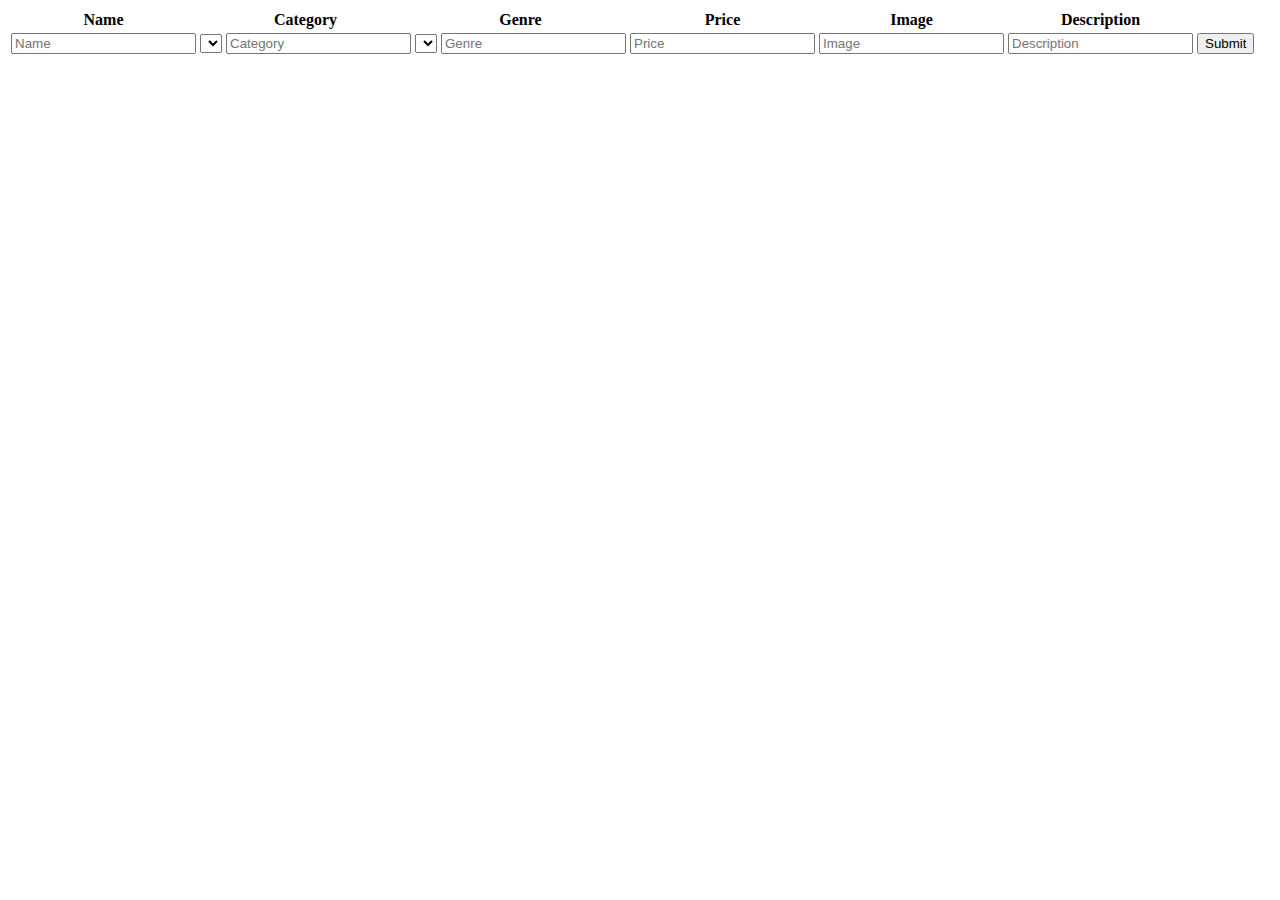
<file: group8_restapi/GamersUnited.RestAPI/wwwroot/examples/addProduct/index.html>
<!DOCTYPE html>
<html lang="en">
<head>
    <meta charset="UTF-8">
    <title>Awesome Webshop</title>
</head>
<body>
    <table id="gamesTable">
        <thead>
        <tr>
            <th>Name</th>
            <th>Category</th>
            <th>Genre</th>
            <th>Price</th>
            <th>Image</th>
            <th>Description</th>
        </tr>
		    <form id="addForm">
                <tr>
                    <th><input id="gameName" placeholder="Name"></th>
                    <th>
                        <select id="gameCategoryDrop"></select>

                        <input id="gameCategoryField" placeholder="Category">
                    </th>
                    <th>
                        <select id="gameGenreDrop"></select>

                        <input id="gameGenre" placeholder="Genre">
                    </th>
                    <th><input type="number" step="0.01" id="gamePrice" placeholder="Price"></th>
                    <th><input id="gameImage" placeholder="Image"></th>
                    <th><input id="gameDescription" placeholder="Description"></th>
                    <th><button type="submit">Submit</button></th>
                </tr>
            </form>
        </thead>
    </table>

    <script src="https://ajax.googleapis.com/ajax/libs/jquery/3.3.1/jquery.min.js"></script>
    <script src='script/games.js' type="text/javascript"></script>
    <script src='script/exceptionHandler.js' type="text/javascript"></script>
    <script src='script/productCategory.js' type="text/javascript"></script>
    <script src='script/gameGenre.js' type='text/javascript'></script>
</body>
</html>
</file>
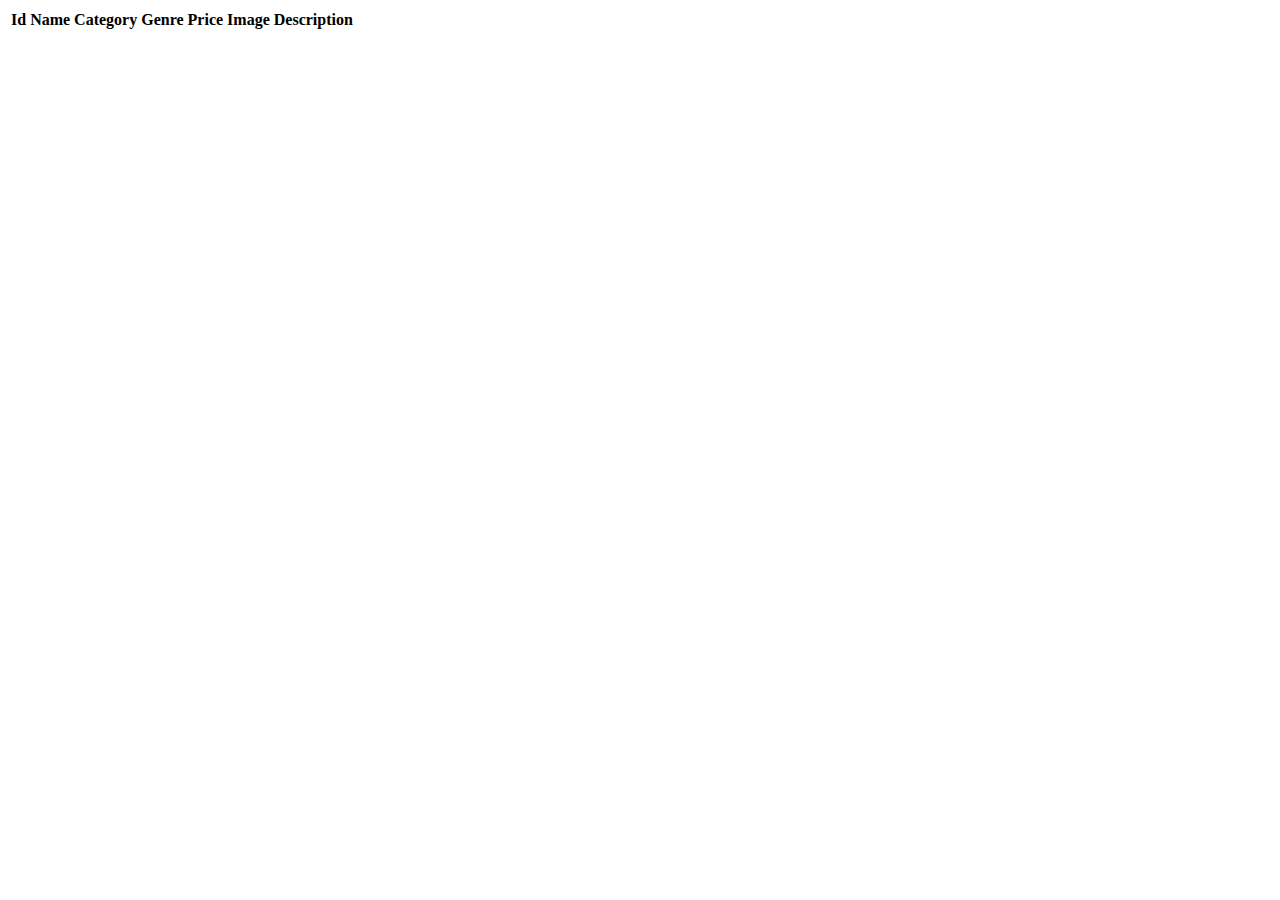
<file: group8_restapi/GamersUnited.RestAPI/wwwroot/examples/getAllProducts/index.html>
<!DOCTYPE html>
<html lang="en">
<head>
    <meta charset="UTF-8">
    <title>Awesome Webshop</title>

    <style>
        .center {
            text-align: center;
        }

        .pagination {
            display: inline-block;
        }

        .pagination a {
            color: black;
            float: left;
            padding: 8px 16px;
            text-decoration: none;
            transition: background-color .3s;
            border: 1px solid #ddd;
            margin: 0 4px;
        }

        .pagination a.active {
            background-color: #4CAF50;
            color: white;
            border: 1px solid #4CAF50;
        }

        .pagination a:hover:not(.active) {background-color: #ddd;}
    </style>
</head>
<body>
    <table id="gamesTable">
        <thead>
        <tr>
            <th>Id</th>
            <th>Name</th>
            <th>Category</th>
            <th>Genre</th>
            <th>Price</th>
            <th>Image</th>
            <th>Description</th>
        </tr>
        </thead>
    </table>

    <div class="center">
        <div class="pagination">
        </div>
    </div>

    <script src="https://ajax.googleapis.com/ajax/libs/jquery/3.3.1/jquery.min.js"></script>
    <script src='script/games.js' type="text/javascript"></script>
    <script src='script/exceptionHandler.js' type="text/javascript"></script>
    <script src="script/pagination.js" type="text/javascript"></script>
</body>
</html>
</file>
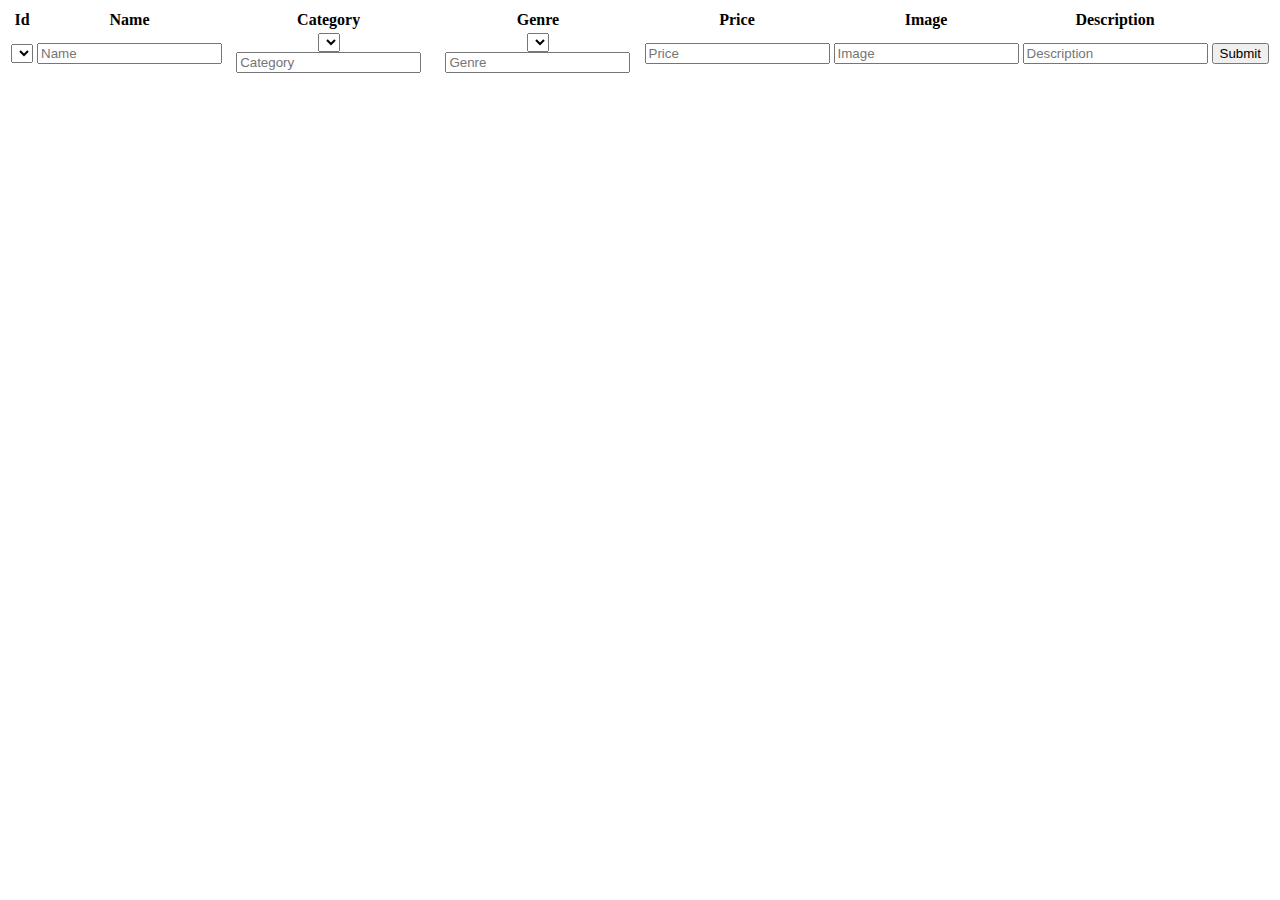
<file: group8_restapi/GamersUnited.RestAPI/wwwroot/examples/updateProduct/index.html>
<!DOCTYPE html>
<html lang="en">
<head>
    <meta charset="UTF-8">
    <title>Awesome Webshop</title>
</head>
<body>
    <table id="gamesTable">
        <thead>
        <tr>
            <th>Id</th>
            <th>Name</th>
            <th>Category</th>
            <th>Genre</th>
            <th>Price</th>
            <th>Image</th>
            <th>Description</th>
        </tr>
		    <form id="addForm">
                <tr>
                    <th><select id="gameDrop"></select></th>
                    <th><input id="gameName" placeholder="Name"></th>
                    <th>
                        <select id="gameCategoryDrop"></select>

                        <input id="gameCategoryField" placeholder="Category">
                    </th>
                    <th>
                        <select id="gameGenreDrop"></select>

                        <input id="gameGenre" placeholder="Genre">
                    </th>
                    <th><input type="number" step="0.01" id="gamePrice" placeholder="Price"></th>
                    <th><input id="gameImage" placeholder="Image"></th>
                    <th><input id="gameDescription" placeholder="Description"></th>
                    <th><button type="submit">Submit</button></th>
                </tr>
            </form>
        </thead>
    </table>

    <script src="https://ajax.googleapis.com/ajax/libs/jquery/3.3.1/jquery.min.js"></script>
    <script src='script/games.js' type="text/javascript"></script>
    <script src='script/exceptionHandler.js' type="text/javascript"></script>
    <script src='script/productCategory.js' type="text/javascript"></script>
    <script src='script/gameGenre.js' type='text/javascript'></script>
    <script src='script/gameId.js' type='text/javascript'></script>
</body>
</html>
</file>
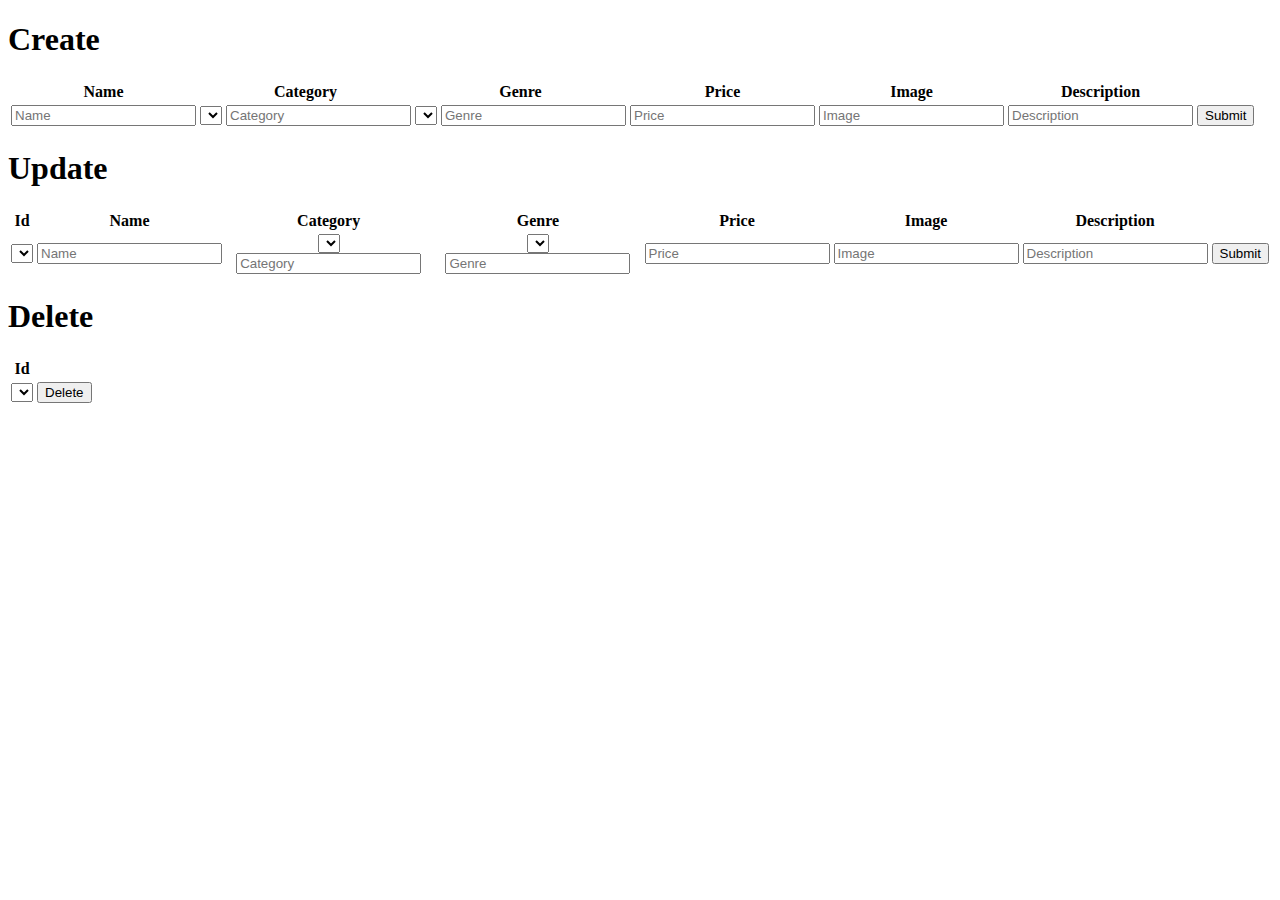
<file: group8_restapi/GamersUnited.RestAPI/wwwroot/admin.html>
<!DOCTYPE html>
<html lang="en">
<head>
    <meta charset="UTF-8">
    <title>Admin</title>
</head>
<body>
<table>
    <tr>
        <h1>Create</h1>
    </tr>
    <tr>
        <table id="gamesTable">
            <thead>
            <tr>
                <th>Name</th>
                <th>Category</th>
                <th>Genre</th>
                <th>Price</th>
                <th>Image</th>
                <th>Description</th>
            </tr>
            <form id="addForm">
                <tr>
                    <th><input id="gameName" placeholder="Name"></th>
                    <th>
                        <select id="gameCategoryDrop"></select>

                        <input id="gameCategoryField" placeholder="Category">
                    </th>
                    <th>
                        <select id="gameGenreDrop"></select>

                        <input id="gameGenre" placeholder="Genre">
                    </th>
                    <th><input type="number" step="0.01" id="gamePrice" placeholder="Price"></th>
                    <th><input id="gameImage" placeholder="Image"></th>
                    <th><input id="gameDescription" placeholder="Description"></th>
                    <th><button type="submit">Submit</button></th>
                </tr>
            </form>
            </thead>
        </table>
    </tr>
    <tr>
        <h1>Update</h1>
    </tr>
    <tr>
        <table id="updateGamesTable">
            <thead>
            <tr>
                <th>Id</th>
                <th>Name</th>
                <th>Category</th>
                <th>Genre</th>
                <th>Price</th>
                <th>Image</th>
                <th>Description</th>
            </tr>
            <form id="updateForm">
                <tr>
                    <th><select id="updateGameDrop"></select></th>
                    <th><input id="updateGameName" placeholder="Name"></th>
                    <th>
                        <select id="updateGameCategoryDrop"></select>

                        <input id="updateGameCategoryField" placeholder="Category">
                    </th>
                    <th>
                        <select id="updateGameGenreDrop"></select>

                        <input id="updateGameGenre" placeholder="Genre">
                    </th>
                    <th><input type="number" step="0.01" id="updateGamePrice" placeholder="Price"></th>
                    <th><input id="updateGameImage" placeholder="Image"></th>
                    <th><input id="updateGameDescription" placeholder="Description"></th>
                    <th><button type="submit">Submit</button></th>
                </tr>
            </form>
            </thead>
        </table>
    </tr>
    <tr>
        <h1>Delete</h1>
    </tr>
    <tr>
        <table id="gamesTable">
            <thead>
            <tr>

                <th>Id</th>
            </tr>
            <form id="deleteForm">
                <tr>
                    <th>
                        <select id="deleteGameId"></select>
                    </th>

                    <th><button type="submit">Delete</button></th>
                </tr>
            </form>
            </thead>
        </table>
    </tr>
</table>

<script src="https://ajax.googleapis.com/ajax/libs/jquery/3.3.1/jquery.min.js"></script>
<script src='examples/addProduct/script/exceptionHandler.js' type="text/javascript"></script>
<script src='examples/addProduct/script/games.js' type="text/javascript"></script>
<script src='examples/addProduct/script/productCategory.js' type="text/javascript"></script>
<script src='examples/addProduct/script/gameGenre.js' type='text/javascript'></script>
<script src='examples/updateProduct/script/games.js' type="text/javascript"></script>
<script src='examples/updateProduct/script/productCategory.js' type="text/javascript"></script>
<script src='examples/updateProduct/script/gameGenre.js' type='text/javascript'></script>
<script src='examples/updateProduct/script/gameId.js' type='text/javascript'></script>
<script src='examples/deleteProduct/script/games.js' type="text/javascript"></script>
<script src='examples/deleteProduct/script/gameId.js' type='text/javascript'></script>
</body>
</html>
</file>
